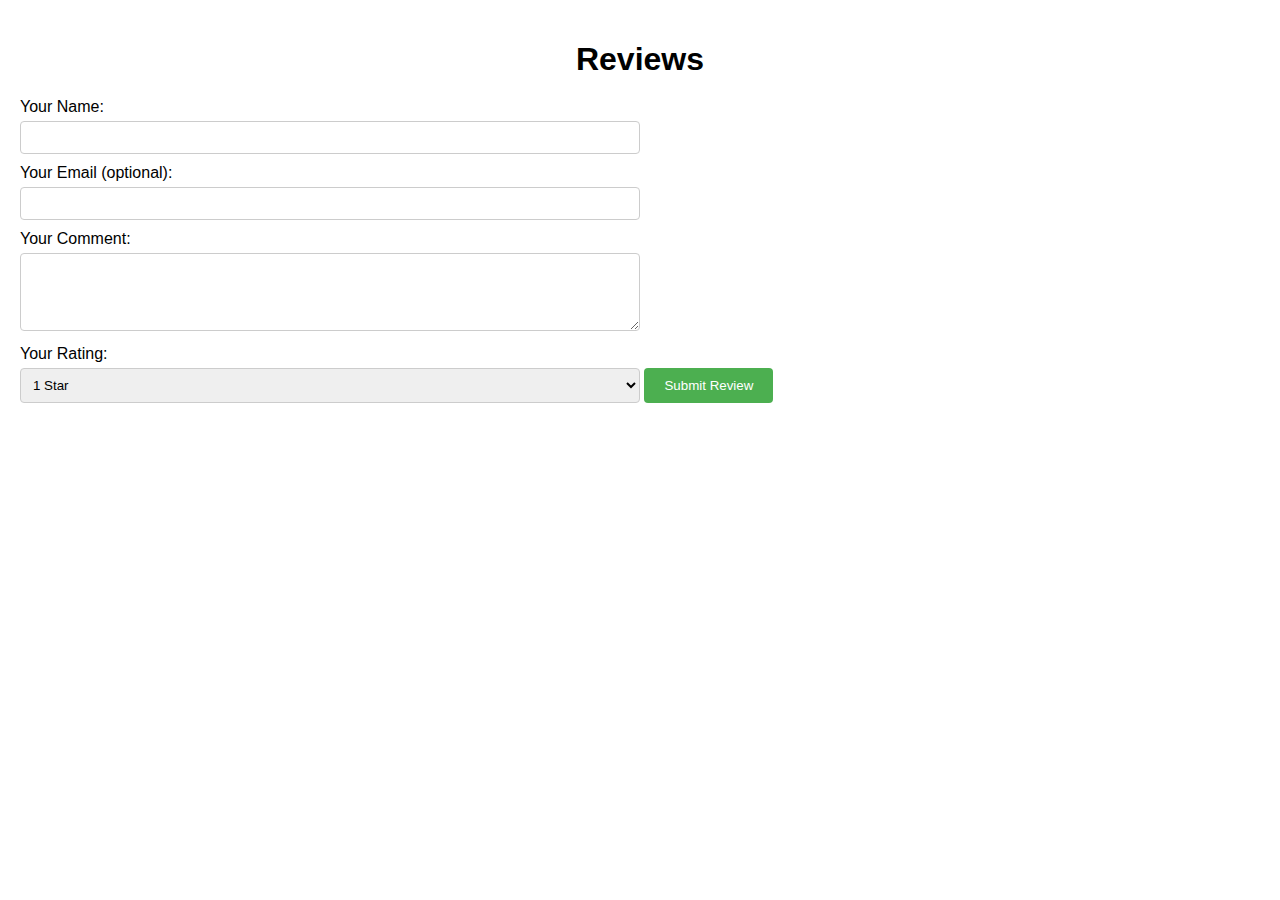
<file: reviews.html>
<!DOCTYPE html>
<html lang="en">
<head>
    <meta charset="UTF-8">
    <meta http-equiv="X-UA-Compatible" content="IE=edge">
    <meta name="viewport" content="width=device-width, initial-scale=1.0">
    <title>Website Reviews</title>
    <link rel="stylesheet" href="styles1.css"> <!-- Include your CSS file -->
</head>
<body>
    <h1>Reviews</h1>

    <!-- Existing Reviews Section -->
    <div id="existing-reviews">
        <!-- Display existing reviews here dynamically using JavaScript -->
    </div>

    <!-- Form for Leaving Reviews -->
    <form id="review-form">
        <label for="name">Your Name:</label>
        <input type="text" id="name" required>
        <label for="email">Your Email (optional):</label>
        <input type="email" id="email">
        <label for="comment">Your Comment:</label>
        <textarea id="comment" rows="4" required></textarea>
        <label for="rating">Your Rating:</label>
        <select id="rating" required>
            <option value="1">1 Star</option>
            <option value="2">2 Stars</option>
            <option value="3">3 Stars</option>
            <option value="4">4 Stars</option>
            <option value="5">5 Stars</option>
        </select>
        <button type="submit">Submit Review</button>
    </form>

    <script src="main.js"></script> <!-- Include your JavaScript file -->
</body>
</html>
</file>
<file: styles1.css>
/* Body Styles */
body {
    font-family: Arial, sans-serif;
    margin: 0;
    padding: 20px;
}

/* Heading Styles */
h1 {
    text-align: center;
    margin-bottom: 20px;
}

/* Form Styles */
form {
    margin-bottom: 20px;
    align-items: center;
}

label {
    display: block;
    margin-bottom: 5px;
}

input[type="text"],
input[type="email"],
textarea,
select {
    width: 50%;
    padding: 8px;
    margin-bottom: 10px;
    border: 1px solid #ccc;
    border-radius: 4px;
    box-sizing: border-box;

}

button[type="submit"] {
    background-color: #4CAF50;
    color: white;
    padding: 10px 20px;
    border: none;
    border-radius: 4px;
    cursor: pointer;
}

button[type="submit"]:hover {
    background-color: #45a049;
}

/* Review Display Styles */
#existing-reviews {
    margin-bottom: 20px;
}

#existing-reviews > div {
    margin-bottom: 10px;
}

#existing-reviews > div > p {
    margin-top: 5px;
}

/* Divider Styles */
hr {
    border: none;
    border-top: 1px solid #ccc;
    margin: 10px 0;
}
</file>
